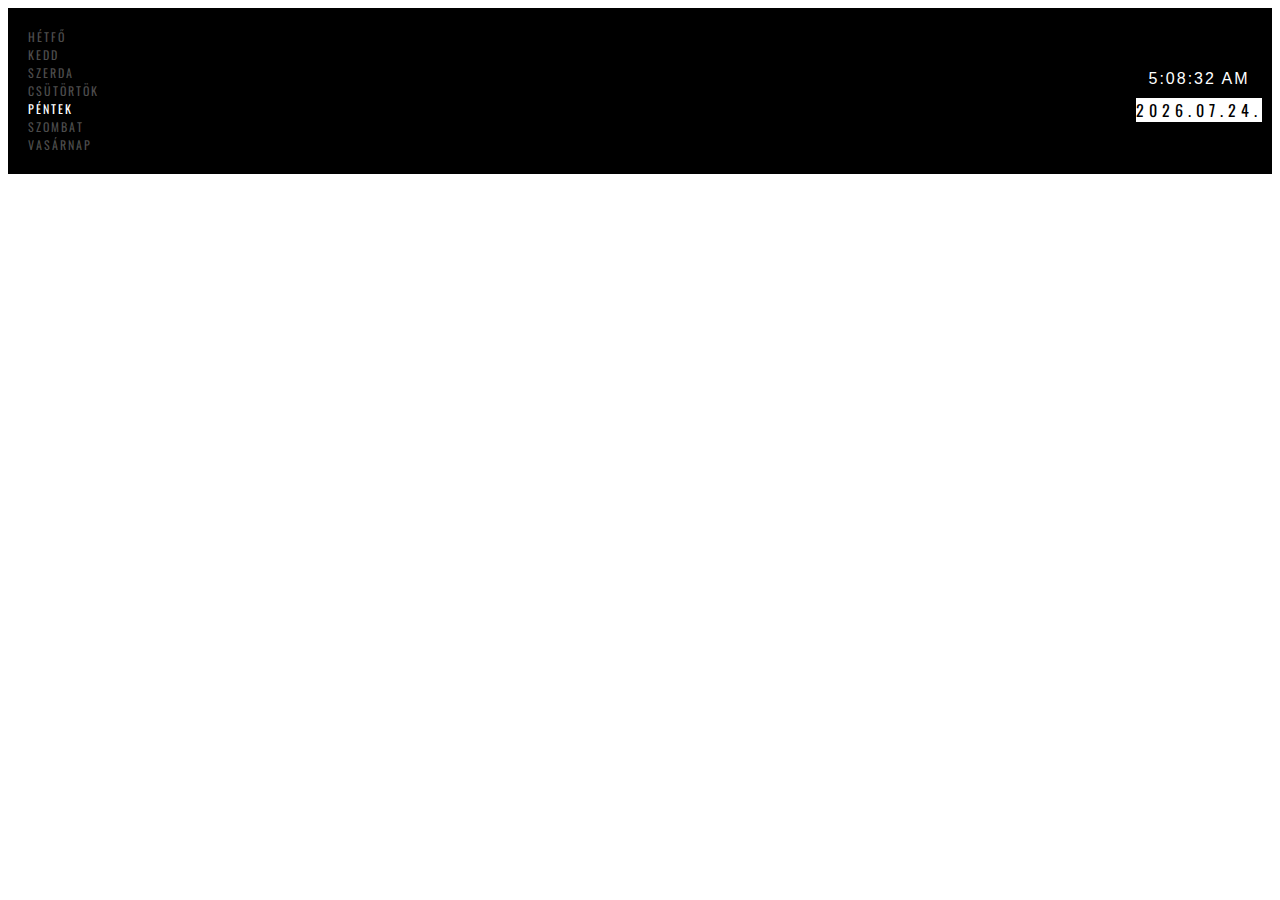
<file: digitalClock/index.html>
<!DOCTYPE html>
<html lang="en">
<head>
    <meta charset="UTF-8">
    <meta name="viewport" content="width=device-width, initial-scale=1.0">
    <link rel="stylesheet" href="style.css">
    <link href="https://fonts.cdnfonts.com/css/digital-numbers" rel="stylesheet">
    <link rel="preconnect" href="https://fonts.googleapis.com">
    <link rel="preconnect" href="https://fonts.gstatic.com" crossorigin>
    <link href="https://fonts.googleapis.com/css2?family=Oswald:wght@200..700&family=Roboto:ital,wght@0,100;0,300;0,400;0,500;0,700;0,900;1,100;1,300;1,400;1,500;1,700;1,900&display=swap" rel="stylesheet">
    <title>Digitális óra</title>
</head>
<body>
    
    <div id="content" class="content">
        
    </div>
    <script src="main.js" type="module"></script>
</body>
</html>
</file>
<file: digitalClock/style.css>
#clock-box{
    /*width: 800px;
    height: 200px;*/
    background-color: black;
    color: white;
    display: flex;
    justify-content: space-between;
    /*align-items: center;*/
    padding: 10px;
                                                
}
#day-container-clock{
    margin: 10px;
    color: rgba(128, 128, 128, 0.6);
    text-transform: uppercase;
    font-family: "Oswald", serif;
    font-optical-sizing: auto;
    font-weight: 400;
    font-style: normal;
    letter-spacing: 2px;
}
#date-container-clock{
    display: flex;
    flex-direction: column;
    justify-content: center;
    align-items: center;
    text-transform: uppercase;
    font-family: "Oswald", serif;
    font-optical-sizing: auto;
    font-weight: 400;
    font-style: normal;
    letter-spacing: 2px;
}
#number-clock{
    /*font-size: 100px;*/
    margin: 10px;
    font-family: 'Digital Numbers', sans-serif;
}
#date-clock{
    font-family: "Oswald", serif;
    font-optical-sizing: auto;
    font-weight: 400;
    font-style: normal;
    letter-spacing: 5px;
    /*font-size: larger;*/
    background-color: white;
    text-align: center;
    width: 100%;
    color: black;
}
.active-day-clock{
    color: white;
    font-size: 18px;
}
.days-clock{
    padding-bottom: 1px;
    font-size: 12px;
}
</file>
